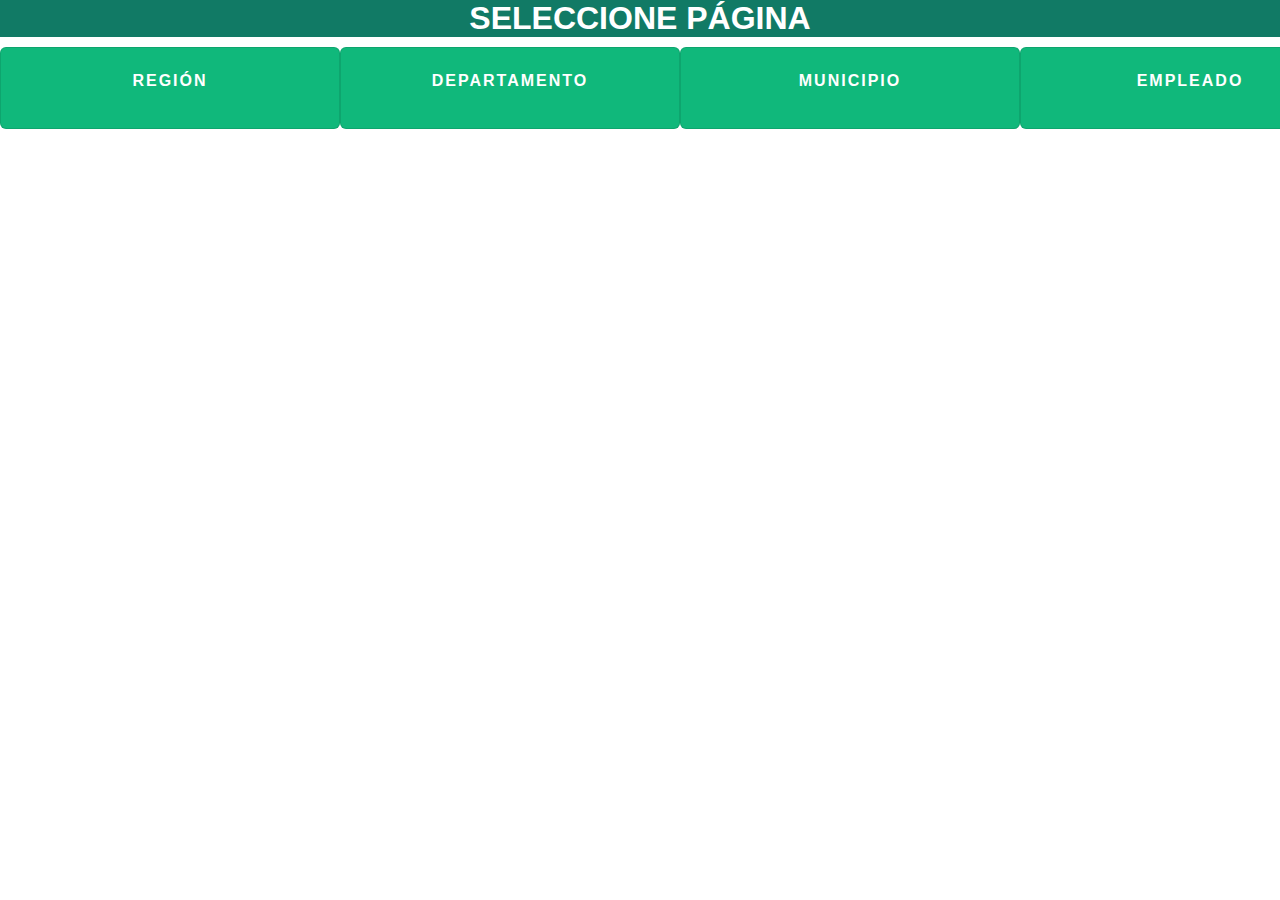
<file: index.html>
<!DOCTYPE html>
<html lang="en">
<head>
    <meta charset="UTF-8">
    <link rel="stylesheet" href="estilos.css">  
    <meta http-equiv="X-UA-Compatible" content="IE=edge">
    <meta name="viewport" content="width=device-width, initial-scale=1.0">
    <title>Document</title>
</head>
<header id="header">
    <h1 id="tituloP"> SELECCIONE PÁGINA </h1>
</header>
<body>
    <div id="botones">
        <a href="region.html" class="Boton"> REGIÓN </a>
        <a href="departamento.php" class="Boton"> DEPARTAMENTO </a>
        <a href="municipio.php" class="Boton"> MUNICIPIO </a>
        <a href="empleado.php" class="Boton"> EMPLEADO </a>
    </div>
</body>
</html>
</file>
<file: estilos.css>
*{
    margin: 0;
    top: 0;
    font-family: 'Segoe UI', Tahoma, Geneva, Verdana, sans-serif;
}
body{
    height: 100vh;
    position: relative;
}
#tituloP{
    background: #117A65;
    text-align: center;
    color: white;
    width: 100%;
}
#header{
    display: flex;
    flex-direction: column;
    align-items: center;
}
#table{
    font-size: 20px;
    display: flex;
    flex-direction: column;
    align-items: center;
}
#botones{
    display: flex;
    flex-direction: row;
    justify-content: space-evenly;
}
.Boton{
    margin-top: 10px;
	position: relative;
	display: block;
	padding: 25px 10px;
	border-radius: 6px;
	text-align: center;
	font-weight: bold;
	min-width: 320px;
	height: 2rem;
	margin-bottom: 60px;
	overflow: hidden;
	color:rgba(255,255,255,1);
	cursor: pointer;
	letter-spacing: 2px;
	box-shadow:inset 0 0 0 1px rgba(0,0,0,0.1);
	text-decoration: none;
	transition: all ease 0.5s;
	background:#10B87B;
}
.Boton:after,
.Boton:before{
	width: 80px;
	height: 200px;
	content: '';
	display: block;
	background: rgba(255,255,255,0.5);
	transform: rotate(45deg);
	top: -60px;
	position: absolute;
	transition: none;
	right:-45%;
	cursor: pointer;
}
 
.Boton:before{
	left: -48%;
}
 
.Boton:hover{
	text-shadow: 0 1px 1px rgba(0,0,0,0.5);
	background:#12C987
}
 
.Boton:hover:after,
.Boton:hover:before{
	transform: rotate(45deg), scaleX(130%);
	background: rgba(255,255,255,0.1);
	transition: all ease 0.5s;
}
 
.Boton:hover:after{
	right: 130%;
}
 
.Boton:hover:before{
	left: 130%;
}
</file>
